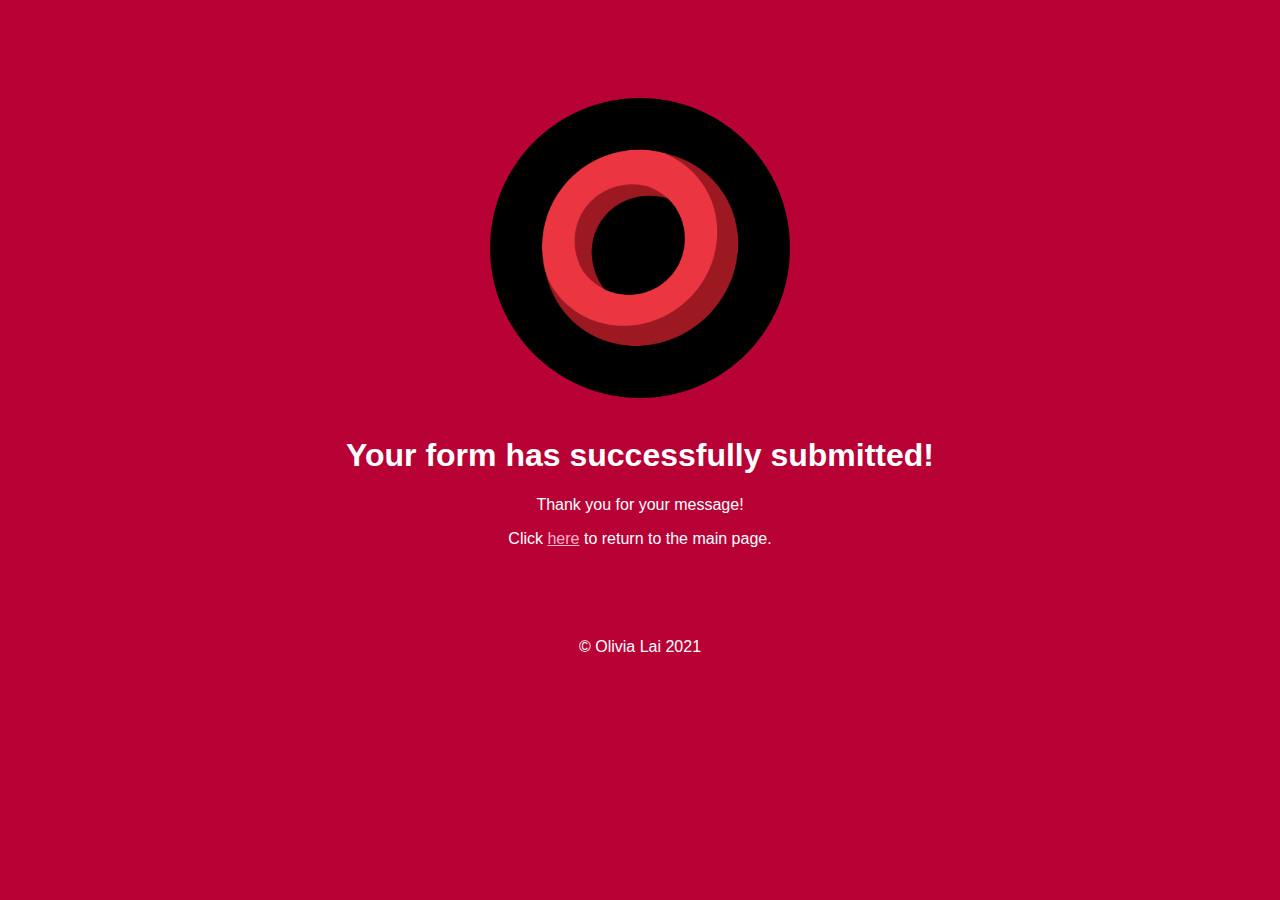
<file: submitform.html>
<html>

<head>
    <title>
        Form Submitted
    </title>
    <link rel="icon" href="favicon.png?">
    <style>
        body {
            background-color: #b80235;
            padding-top: 10vh;
            padding-left: 10vw;
            padding-right: 10vw;
            color: white;
            text-align: center;
            font-family: "Quicksand", sans-serif;
        }
        a {
            color: #ffb3c8;
        }
        img {
            width: 50%;
            height: auto;
            max-width: 300px;
        }
    </style>
</head>

<body>
    <img src="favicon.png">
    <br><br>
    <h1>Your form has successfully submitted!</h1>
    <p>Thank you for your message!</p>
    <p>Click <span><a href="http://www.oliviaslai.com/">here</a></span>
        to return to the main page.
    </p>
    <p style="margin-top: 10vh;">© Olivia Lai 2021</p>
</body>

</html>
</file>
